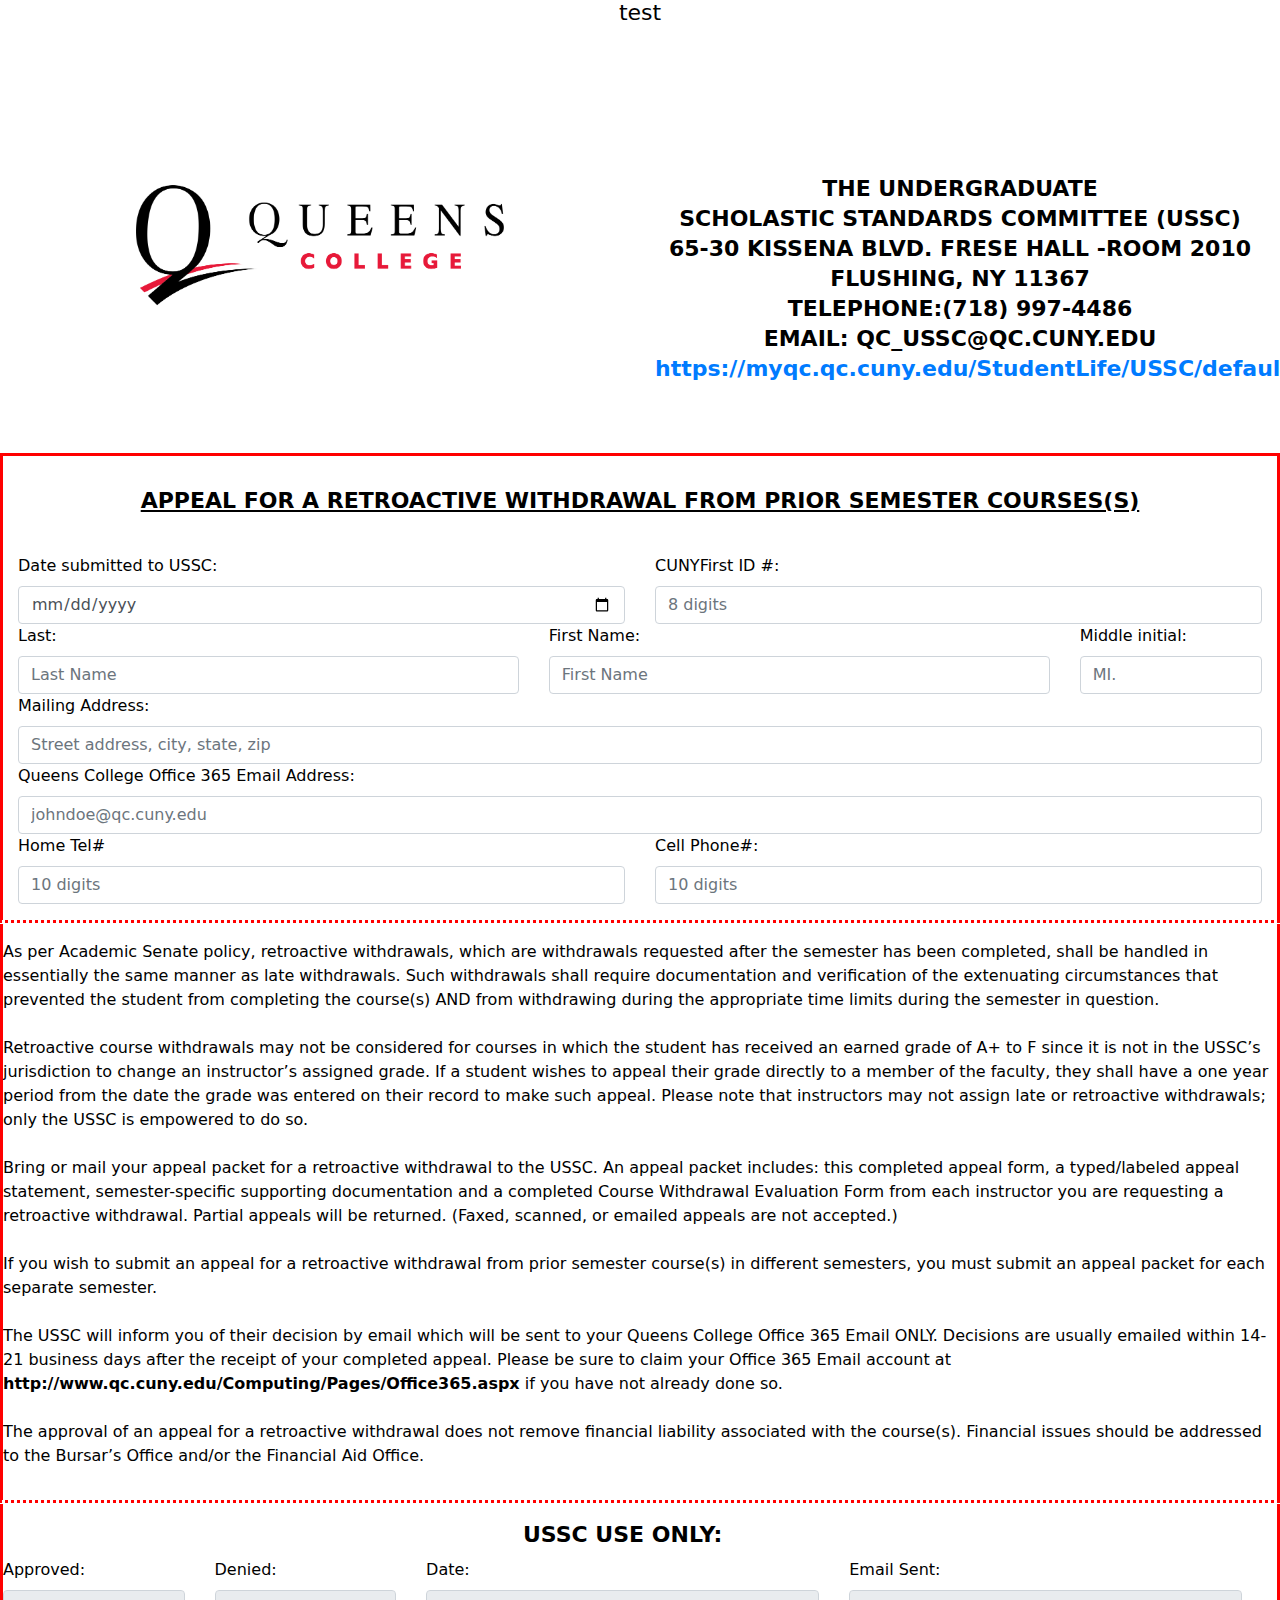
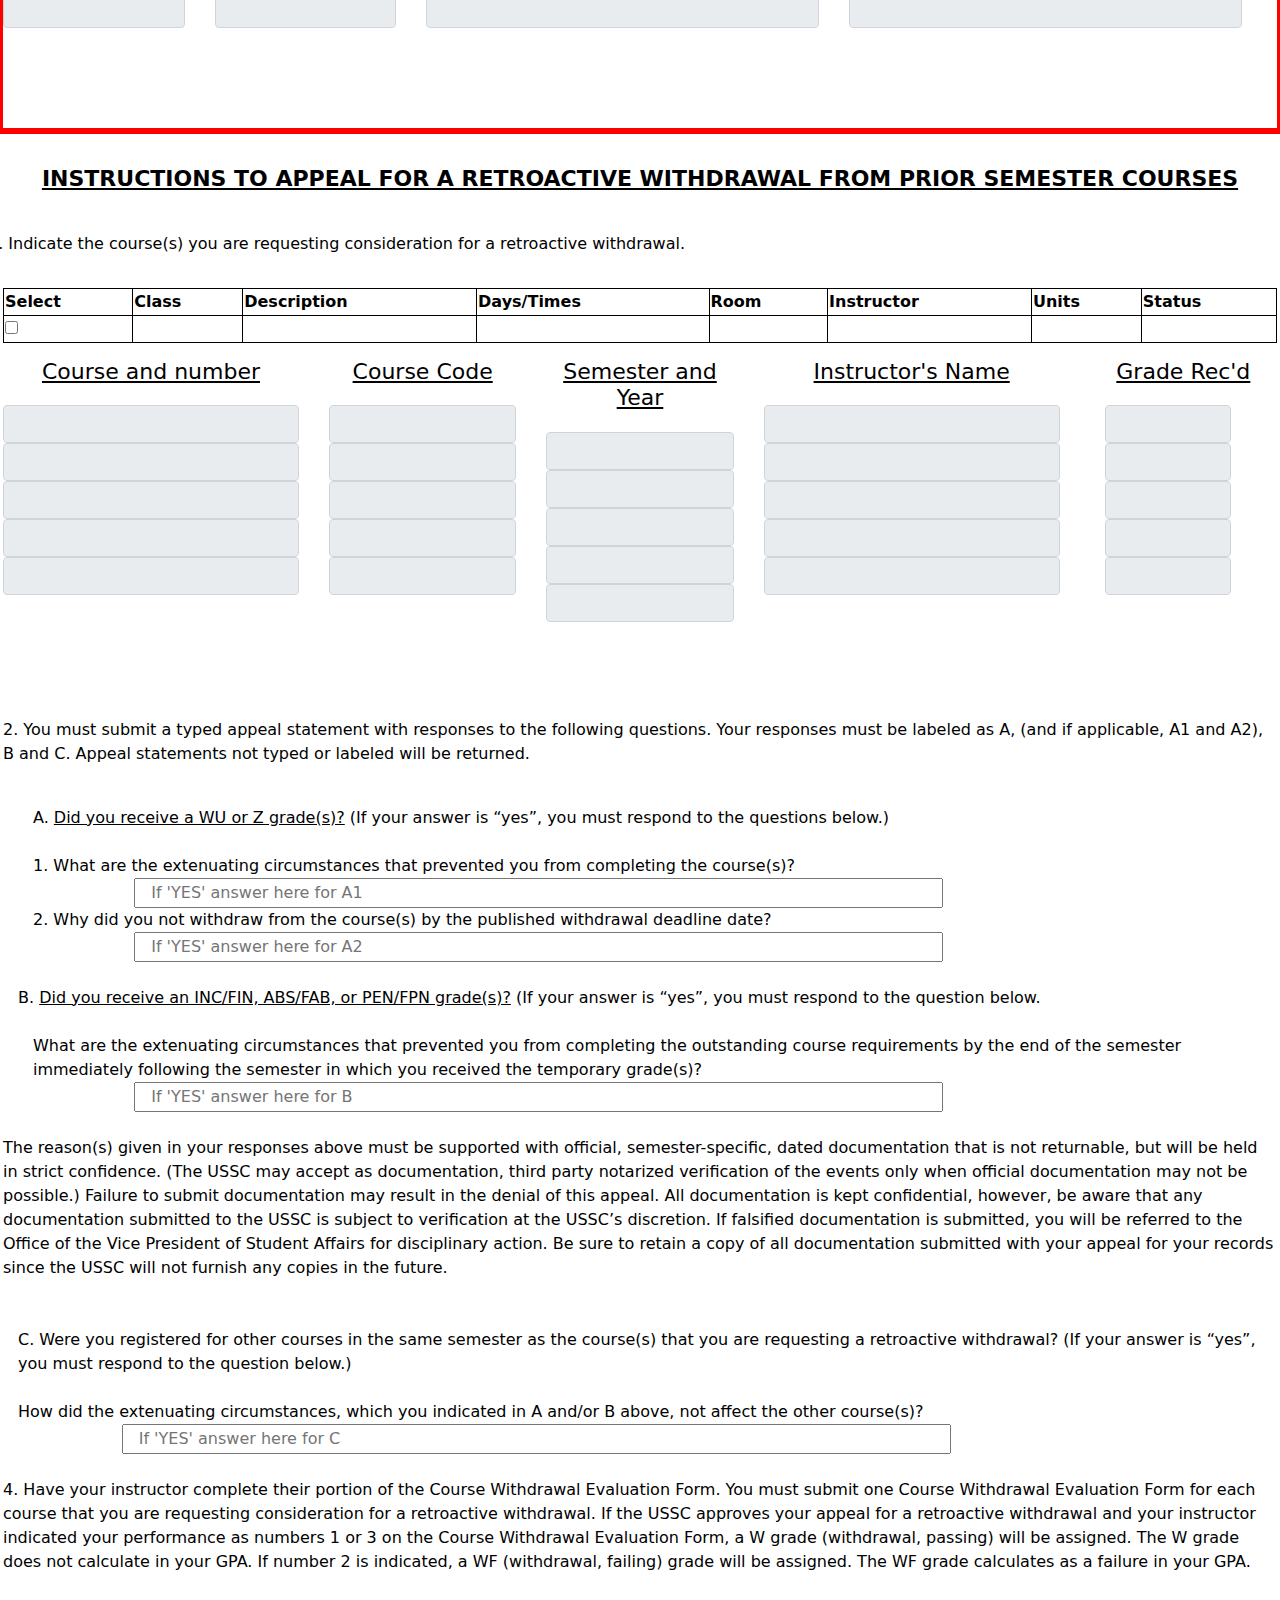
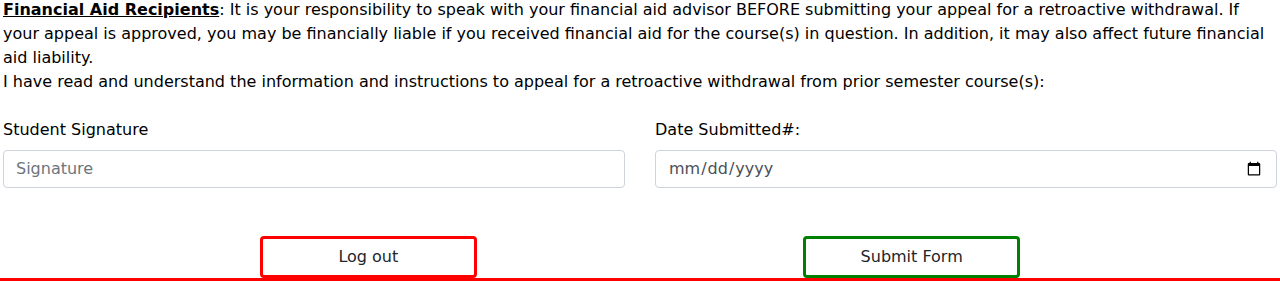
<file: webDev_html_js_php/studentForm.html>
<!DOCTYPE html>
<html lang="en">
<head>
	<meta charset="utf-8">
    <meta name="viewport" content="width=device-width, initial-scale=1, shrink-to-fit=no">
	<title>Student Form</title>
	<link rel="stylesheet" href="https://stackpath.bootstrapcdn.com/bootstrap/4.3.1/css/bootstrap.min.css" integrity="sha384-ggOyR0iXCbMQv3Xipma34MD+dH/1fQ784/j6cY/iJTQUOhcWr7x9JvoRxT2MZw1T" crossorigin="anonymous">
	<link rel="stylesheet" type="text/css" href="style.css">
    
</head>
<body>
    <h1 id="tt"> test</h1>
    
	<div class="container-fluid">
		<div class="row">
			<div class="col-sm-12 col-md-12 col-lg-6">
				<img src="images/Queens%20college%20logo.png" id="logo">
			</div>
			<div class="col-sm-12 col-md-12 col-lg-6" id="logoRightSide">
				<h2>THE UNDERGRADUATE<br>
                    SCHOLASTIC STANDARDS COMMITTEE (USSC)<br>
                    65-30 KISSENA BLVD. FRESE HALL -ROOM 2010<br>
                    FLUSHING, NY 11367<br>
                    TELEPHONE:(718) 997-4486<br>
                    EMAIL: QC_USSC@QC.CUNY.EDU<br>
                    <a href="https://myqc.qc.cuny.edu/StudentLife/USSC/default.aspx">https://myqc.qc.cuny.edu/StudentLife/USSC/default.aspx</a>
                </h2>
                
            </div>
            
        </div>
    </div>
				
            <form class ="form" id="studentForm" action="https://venus.cs.qc.cuny.edu/~famd7995/withdrawlProject/connection.php" method="POST">
                <div class="container-fluid" id="border">
                    <div class="row">
                        
                        <div class="col-12">
                            <h2 class="headline"><br> APPEAL FOR A RETROACTIVE WITHDRAWAL FROM PRIOR SEMESTER COURSES(S)<br><br></h2>
                        
                        </div>
                        
                        <!-- Date and ID -->
                        <div class="col-6">
                        <label for="dateUSSC" class="" >Date submitted to USSC:</label>
							<input type="date" class="form-control reqInput" id="dateUSSC" placeholder="MM/DD/YYYY" name="date">
                        </div>
                        
                        <div class="col-6">
                            <label for="cunyId" >CUNYFirst ID #:</label>
							<input type="" class="form-control reqInput" id="cunyId" placeholder="8 digits" maxlength="8" minlength="8" onkeypress='return event.charCode >= 48 && event.charCode <= 57' name="id">
                        </div>
                        
                        
                        
                        
                        <!-- Name -->
                       
                        <div class="col-5">
                            <label for="lName" >Last:</label>
							<input type="" class="form-control reqInput" id="lName" placeholder="Last Name" name="lName">
                        </div>
                        
                        <div class="col-5">
                            <label for="fName">First Name:</label>
							<input type="" class="form-control reqInput" id="fName" placeholder="First Name" name="fName">
                        </div>
                        
                        
                        <div class="col-2">
                            <label for="mInitial">Middle initial:</label>
							<input type="" class="form-control" id="mInitial" placeholder="MI." name="mName">
                        </div>
                        
    
                        
                        
                        <!--Mailing Address and 365 email -->
                            
                        <div class="col-12">
                            <label for="mailing" >Mailing Address:</label>
							<input type="" class="form-control reqInput" id="mailing" placeholder="Street address, city, state, zip" name="address">
                        </div>
                        
                        <div class="col-12">
                            <label for="365" >Queens College Office 365 Email Address:</label>
							<input type="email" class="form-control reqInput" id="365" placeholder="johndoe@qc.cuny.edu" name="email">
                        </div>
                        
                        
                        
                        
                        
                        
                        
                       <!-- Telephone Number -->
                        
                    <div class="col-6">
                            <label for="homeNum" >Home Tel#</label>
							<input type="" class="form-control reqInput" id="homeNum" placeholder="10 digits" maxlength="10" minlength="10" onkeypress='return event.charCode >= 48 && event.charCode <= 57' name="homePhoneNum">
                    </div>
                        
                    <div class="col-6">
                            <label for="cellNum" >Cell Phone#:</label>
							<input type="" class="form-control reqInput" id="cellNum" placeholder="10 digits" maxlength="10" minlength="10" onkeypress='return event.charCode >= 48 && event.charCode <= 57' name="cellPhoneNum">
                    </div>
                        
                        
                        
                        
                        
                    <div class="row">
                        <hr class="col-12">
                        
                        <p class="col-12">As per Academic Senate policy, retroactive withdrawals, which are withdrawals requested after the semester has been completed, shall be handled in essentially the same manner as late withdrawals. Such withdrawals shall require documentation and verification of the extenuating circumstances that prevented the student from completing the course(s) AND from withdrawing during the appropriate time limits during the semester in question. <br><br>
                            
                        Retroactive course withdrawals may not be considered for courses in which the student has received an earned grade of A+ to F since it is not in the USSC’s jurisdiction to change an instructor’s assigned grade. If a student wishes to appeal their grade directly to a member of the faculty, they shall have a one year period from the date the grade was entered on their record to make such appeal. Please note that instructors may not assign late or retroactive withdrawals; only the USSC is empowered to do so. <br><br>
                            
                        Bring or mail your appeal packet for a retroactive withdrawal to the USSC. An appeal packet includes: this completed appeal form, a typed/labeled appeal statement, semester-specific supporting documentation and a completed Course Withdrawal Evaluation Form from each instructor you are requesting a retroactive withdrawal. Partial appeals will be returned. (Faxed, scanned, or emailed appeals are not accepted.) <br> <br>
                            
                        If you wish to submit an appeal for a retroactive withdrawal from prior semester course(s) in different semesters, you must submit an appeal packet for each separate semester. <br><br>
                            
                        The USSC will inform you of their decision by email which will be sent to your Queens College Office 365 Email ONLY. Decisions are usually emailed within 14-21 business days after the receipt of your completed appeal. Please be sure to claim your Office 365 Email account at <b>http://www.qc.cuny.edu/Computing/Pages/Office365.aspx</b> if you have not already done so. <br><br>
                            
                            
                        The approval of an appeal for a retroactive withdrawal does not remove financial liability associated with the course(s). Financial issues should be addressed to the Bursar’s Office and/or the Financial Aid Office.</p>
                        
                        
                        <hr class="col-12">
                    </div>
                        
                    <div class="row usscOnlyUse justify-content-center">
                      
                        <h2 class ="col-12"><b>USSC USE ONLY: </b></h2>
                        
                        <div class="col-2">
                        <label for="approved" >Approved:</label>
							<input type="" class="form-control ussc" id="approved" placeholder="">
                        </div>
                        
                        <div class="col-2">
                        <label for="denied" >Denied:</label>
							<input type="" class="form-control ussc" id="denied" placeholder="">
                        </div>
                        
                        <div class="col-4">
                        <label for="approved" >Date:</label>
							<input type="" class="form-control ussc" id="approved" placeholder="">
                        </div>
                        
                        <div class="col-4">
                        <label for="emailSent" >Email Sent:</label>
							<input type="" class="form-control ussc" id="emailSent" placeholder="">
                        </div>
                        
                            
                    </div>
                        
                        
                        
    
	
                        
                     
                    
                    
                </div> <!--DIV ROW-->
                
            </div> <!--DIV container-fluid-->
             
        
                
	
        
        
        <!-- Row Two start -->
        
        <div class="row" id="border">
                <div class="col-12">
                    <h2 class="headline"><br>INSTRUCTIONS TO APPEAL FOR A RETROACTIVE WITHDRAWAL FROM PRIOR SEMESTER COURSES<br><br></h2>
                
                </div>
                
                
                
                
               
                <p>1. Indicate the course(s) you are requesting consideration for a retroactive withdrawal. <br></p>
                    
                    
                    
	
            <form id="getInputForm" action="" method="post"> 

                <div class="col-12 col-md-12 section py-3 schedule">
                    <table id="Schedule">
                        <tr>
                            <th>Select</th>
                            <th>Class</th>
                            <th>Description</th>
                            <th>Days/Times</th>
                            <th>Room</th>
                            <th>Instructor</th>
                            <th>Units</th>
                            <th>Status</th>
                        </tr>
                        <tr>
                            <td><input type="checkbox" class="select" name="select"></td>
                            <td class="className"></td>
                            <td class="descriptions"></td>
                            <td class="daysAndTimes"></td>
                            <td class="meetingRooms"></td>
                            <td class="instructor"></td>
                            <td class="units"></td>
                            <td class="status"></td>
                        </tr>
                    </table>	
                </div>
            
            </form>

                <br><br><br>
            <div class="container-fluid">
                <div class="row">        

                    <div class="col-3" id="col1">


                        <h1><u>Course and number</u></h1>



                        <input type="" class="form-control" placeholder="" disabled = "disabled" name="course0">
          
                    
                    
                 
                         <input type="" class="form-control" placeholder="" disabled = "disabled" name="course1">
             
                    
                    
                         <input type="" class="form-control" placeholder="" disabled = "disabled" name="course2">
                 
                     
                     
                             
                         <input type="" class="form-control" placeholder="" disabled = "disabled" name="course4">
                 
                     
                     
                         <input type="" class="form-control" placeholder="" disabled = "disabled" name="course5">    
      
                 
                </div>    
                    
                    
                    
                    
                <div class="col-2" id="col2">
                   
               
                        <h1><u>Course Code</u></h1>
   
                     
                     
            
                        <input type="" class="form-control" placeholder="" disabled = "disabled" name="code0">
            
                        <input type="" class="form-control" placeholder="" disabled = "disabled" name="code1">
                    
                 
                         <input type="" class="form-control" placeholder="" disabled = "disabled" name="code2">
                
                         <input type="" class="form-control" placeholder="" disabled =   "disabled" name="code3">
                        
                         <input type="" class="form-control" placeholder="" disabled =  "disabled" name="code4">
                </div>    
                    
                
                    
                    
                <div class="col-2" id="col3">
                   
          
                        <h1><u>Semester and Year</u></h1>
                 
                     
              
                    <input type="" class="form-control" placeholder="" disabled = "disabled" value="" name="year0">
                  
                    <input type="" class="form-control" placeholder="" disabled = "disabled" value="" name="year1">
                
                    <input type="" class="form-control" placeholder="" disabled = "disabled" value="" name="year2">
                    
                    <input type="" class="form-control" placeholder="" disabled = "disabled" value="" name="year3">
                    
                    <input type="" class="form-control" placeholder="" disabled = "disabled" value="" name="year4">
                
                     
                </div>    
                    
                    
                    
                    
                <div class="col-3" id="col4">
                   
               
                        <h1><u>Instructor's Name</u></h1>
   
     
                         <input type="" class="form-control" placeholder="" disabled = "disabled" name="instructor0">
                    
                        <input type="" class="form-control" placeholder="" disabled = "disabled" name="instructor1">
                    
                        <input type="" class="form-control" placeholder="" disabled = "disabled" name="instructor2">
                    
                        <input type="" class="form-control" placeholder="" disabled = "disabled" name="instructor3">
                    
                        <input type="" class="form-control" placeholder="" disabled = "disabled" name="instructor4">
          
                        
                        
                
                     
                </div>    
                    
                
                
                  <div class="col-2" id="col5">
                   
             
                        <h1><u>Grade Rec'd</u></h1>
                    
                     
                        <div class="col-10">
                          <input type="" class="form-control" placeholder="" disabled = "disabled" name="grade0"> 
                        
                          <input type="" class="form-control" placeholder="" disabled = "disabled" name="grade1"> 
                            
                          <input type="" class="form-control" placeholder="" disabled = "disabled" name="grade2">
                            
                          <input type="" class="form-control" placeholder="" disabled = "disabled" name="grade3"> 
                            
                          <input type="" class="form-control" placeholder="" disabled = "disabled" name="grade4">
          
                    
                    

                
                        </div>
                    </div>    
                        
                </div>    
                    
         </div>           
                    
                    
    <div class="row">
                    
            <div class="col-12">
                    
            <div class="col-12">
                   <p><br><br><br><br>
                    2. You must submit a typed appeal statement with responses to the following questions. Your responses must be labeled as A, (and if applicable, A1 and A2), B and C. Appeal statements not typed or labeled will be returned.<br><br> 
               
                       
                       
                <div class="col-12">
                    <div class="col-12">
                        A. <u>Did you receive a WU or Z grade(s)?</u> (If your answer is “yes”, you must respond to the questions below.)<br><br> 
                               
                    </div> 
                       <div class="col-12">
                    1. What are the extenuating circumstances that prevented you from completing the course(s)? <br>
                               

                        <input class="textbox col-8 offset-1" type="textarea" id="questionA1" placeholder="If 'YES' answer here for A1">
                       <br>
                       </div>
                       
                       <div class="col-12">
                   2. Why did you not withdraw from the course(s) by the published withdrawal deadline date?<br>
                        <input class="textbox col-8 offset-1" type="textarea" id="questionA2" placeholder="If 'YES' answer here for A2"><br><br>
                           
                       </div>
                   
                       
                   
                    B. <u>Did you receive an INC/FIN, ABS/FAB, or PEN/FPN grade(s)?</u> (If your answer is “yes”, you must respond to the question below. <br><br>
                     <div class="col-12">      
                    What are the extenuating circumstances that prevented you from completing the outstanding course requirements by the end of the semester immediately following the semester in which you received the temporary grade(s)?<br>
                                 <input class="textbox col-8 offset-1" type="textarea" id="questionB" placeholder="If 'YES' answer here for B"><br><br>
                       
                      </div>
                </div>
                    
            </div> 
                       
            <div class="col-12">
                    The reason(s) given in your responses above must be supported with official, semester-specific, dated documentation that is not returnable, but will be held in strict confidence. (The USSC may accept as documentation, third party notarized verification of the events only when official documentation may not be possible.) Failure to submit documentation may result in the denial of this appeal. All documentation is kept confidential, however, be aware that any documentation submitted to the USSC is subject to verification at the USSC’s discretion. If falsified documentation is submitted, you will be referred to the Office of the Vice President of Student Affairs for disciplinary action. Be sure to retain a copy of all documentation submitted with your appeal for your records since the USSC will not furnish any copies in the future.<br><br><br>
                    
                    
                <div class="col-12">       
                   C. Were you registered for other courses in the same semester as the course(s) that you are requesting a retroactive withdrawal? (If your answer is “yes”, you must respond to the question below.)<br><br>
                                
                   How did the extenuating circumstances, which you indicated in A and/or B above, not affect the other course(s)?<br>
                        <input class="textbox col-8 offset-1" type="textarea" id="questionC" placeholder="If 'YES' answer here for C"><br><br>
                        
                </div> 
            </div>      
                       
            <div class="col-12">
                    4. Have your instructor complete their portion of the Course Withdrawal Evaluation Form. You must submit one Course Withdrawal Evaluation Form for each course that you are requesting consideration for a retroactive withdrawal. If the USSC approves your appeal for a retroactive withdrawal and your instructor indicated your performance as numbers 1 or 3 on the Course Withdrawal Evaluation Form, a W grade (withdrawal, passing) will be assigned. The W grade does not calculate in your GPA. If number 2 is indicated, a WF (withdrawal, failing) grade will be assigned. The WF grade calculates as a failure in your GPA.<br><br>
                            
                    <b><u>Financial Aid Recipients</u></b>: It is your responsibility to speak with your financial aid advisor BEFORE submitting your appeal for a retroactive withdrawal. If your appeal is approved, you may be financially liable if you received financial aid for the course(s) in question. In addition, it may also affect future financial aid liability.<br> 
                            
                    I have read and understand the information and instructions to appeal for a retroactive withdrawal from prior semester course(s):<br><br>   
            </div>     
                       
                    
        </div> 
                                        
    </div>                       
                    

    <div class="container-fluid">            
            <div class="row justify-content-center">   
                    <div class="col-6">
                            <label for="studentSign" >Student Signature</label>
							<input type="" class="form-control reqInput" id="studentSign" placeholder="Signature">
                    </div>
                        
                    
                    <div class="col-6">
                            <label for="dateSubmitted" >Date Submitted#:</label>
							<input type="date" class="form-control reqInput" id="dateSubmitted" placeholder="MM/DD/YYYY">
                    </div>
             </div>     
                
       </div>               
                    
    <div class="container-fluid">         
                    <div class="row">
                        <div class="col-12"><br><br></div>
                    </div>              
    </div>     
                    
    <div class="container-fluid">
        <div class="row justify-content-center" id="pagebottom">
        <button type="button" class="btn logOutButton col-2" id="logout">Log out</button>
        <button role="button" type="submit" class="btn col-2 offset-3" id="submitBtn">Submit Form</button>      
        </div>
		
	</div>
	
	            
                    
                            
               
            
        
        </div> <!--DIV ROW SECOND HALF-->
     
    </form>  <!--FORM-->     
<script src="https://ajax.googleapis.com/ajax/libs/jquery/3.1.0/jquery.min.js"></script>
    <script src="studentFormScript.js"></script>
    
    
    </body>
</html>
</file>
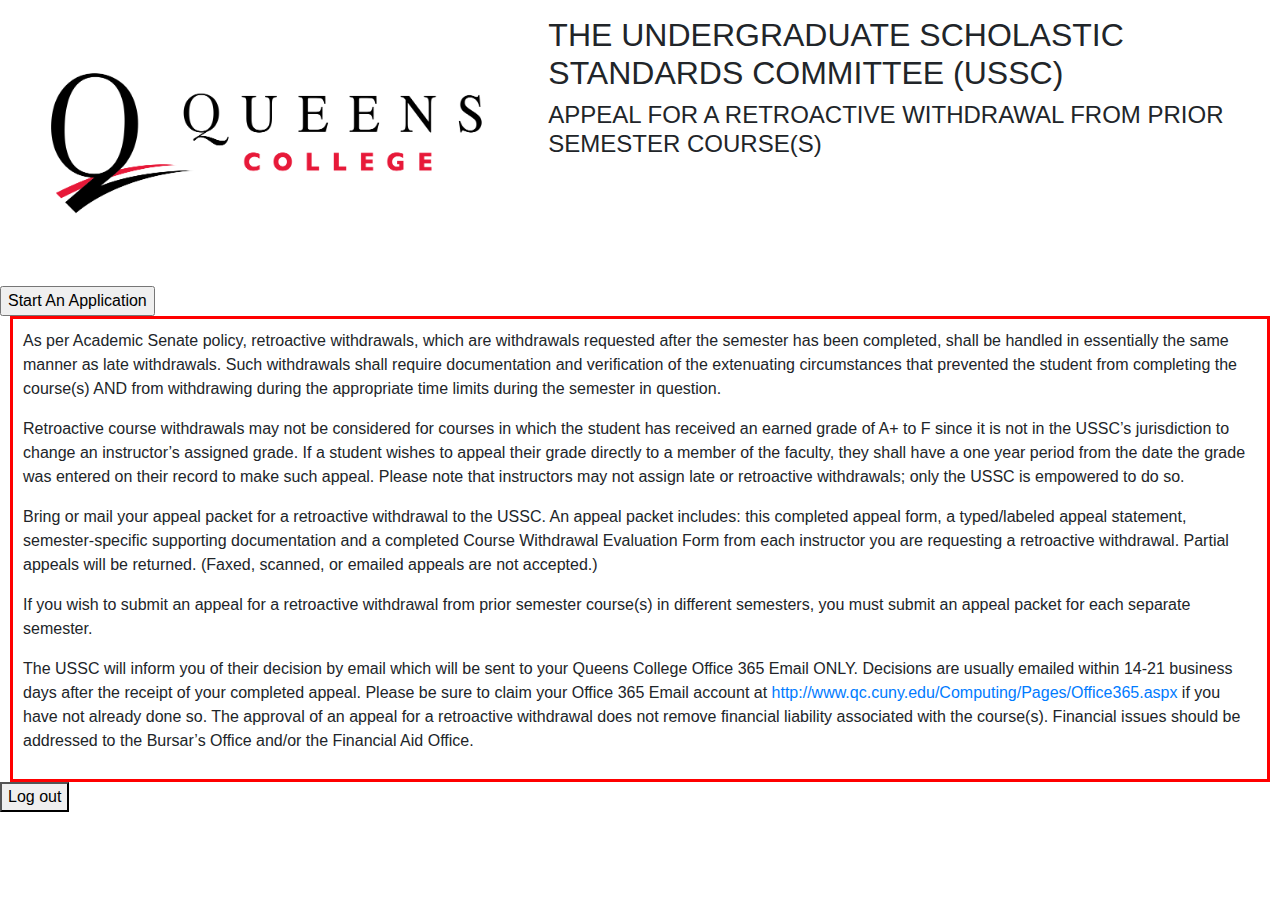
<file: webDev_html_js_php/StudentsPage/StudentsPage.html>
<!DOCTYPE html>
<html lang="en">
<head>
	<meta charset="utf-8">
    <meta name="viewport" content="width=device-width, initial-scale=1, shrink-to-fit=no">
	<title>Students Page</title>
	<link rel="stylesheet" href="https://stackpath.bootstrapcdn.com/bootstrap/4.3.1/css/bootstrap.min.css" integrity="sha384-ggOyR0iXCbMQv3Xipma34MD+dH/1fQ784/j6cY/iJTQUOhcWr7x9JvoRxT2MZw1T" crossorigin="anonymous">
	<link rel="stylesheet" type="text/css" href="StudentsPage.css">
</head>
<body>
	<div class="container-fluid">
		<div class="row">
			<div class="col-12 col-md-5 section py-3 logo">
				<img src="QClogo.png" alt="Queens College Logo">
			</div>
			<div class="col-12 col-md-7 section py-3 form">
				<h2>THE UNDERGRADUATE SCHOLASTIC STANDARDS COMMITTEE (USSC)</h2>
				<h4>APPEAL FOR A RETROACTIVE WITHDRAWAL FROM PRIOR SEMESTER COURSE(S)</h4>
			</div>
		</div>
	</div>
    <input type="button" value='Start An Application' id="applicationStart"> 


	<div class="policy">
		<p>As per Academic Senate policy, retroactive withdrawals, which are withdrawals requested after the semester has been completed,
		shall be handled in essentially the same manner as late withdrawals. Such withdrawals shall require documentation and verification of the extenuating circumstances that
		prevented the student from completing the course(s) AND from withdrawing during the appropriate time limits during the semester in question.</p>
		<p>Retroactive course withdrawals may not be considered for courses in which the student has received an earned grade of A+ to F since it is not in the USSC’s jurisdiction to change an instructor’s assigned grade.
		If a student wishes to appeal their grade directly to a member of the faculty, they shall have a one year period from the date the grade was entered on their record to make such appeal.
		Please note that instructors may not assign late or retroactive withdrawals; only the USSC is empowered to do so.</p>
		<p>Bring or mail your appeal packet for a retroactive withdrawal to the USSC. An appeal packet includes:
		this completed appeal form, a typed/labeled appeal statement, semester-specific supporting documentation and a completed Course Withdrawal Evaluation Form from each instructor you are requesting a retroactive withdrawal.
		Partial appeals will be returned. (Faxed, scanned, or emailed appeals are not accepted.)</p>
		<p>If you wish to submit an appeal for a retroactive withdrawal from prior semester course(s) in different semesters, you must submit an appeal packet for each separate semester.</p>
		
		<p>The USSC will inform you of their decision by email which will be sent to your Queens College Office 365 Email ONLY. Decisions are usually emailed within 14-21 business days after the receipt of your completed appeal.
		Please be sure to claim your Office 365 Email account at <a href="http://www.qc.cuny.edu/Computing/Pages/Office365.aspx" target="_blank">http://www.qc.cuny.edu/Computing/Pages/Office365.aspx</a> if you have not already done so.
		The approval of an appeal for a retroactive withdrawal does not remove financial liability associated with the course(s).
		Financial issues should be addressed to the Bursar’s Office and/or the Financial Aid Office.</p>
	</div>
	<div class="action">
		<button type=button id="logout">Log out</button>
	</div>
  
    
    <script src="studentPage.js"></script>
</body>
</html>
</file>
<file: webDev_html_js_php/style.css>
body{
	width: 100%;
	font-family: "Lucida Grande", "Lucida Sans Unicode", "Lucida Sans", "DejaVu Sans", Verdana, "sans-serif";
	background-color: #ffffff;
	padding: 0px;
	margin: 0px;
	color: #000000;
}

header{
	padding-top: 0px;
	margin-top: 0px;
	width: 100%;
	height: 3em;
	background-color: brown;
	position: fixed;
	z-index: 1;
}

#navbar{
	padding: 0px;
	margin: 0px;
	float: right;
}

#navbar>ul>li{
	list-style: none;
	display: block;
	float: left;
	width: 12em;
	margin: 0px 10px;
	text-align: center;
}

#navbar ul li a{
	text-decoration: none;
	color: #000000;
}

.dropdown>a,
.dropdown-content>a{
	position:relative;
	list-style: none;
	display: block;
	float: left;
	width: 100%;
	margin: 0px 10px;
	text-align: center;
}

.dropdown>a:hover,
.dropdown-content>a{
	color:#000000;
}

.dropdown>a:before,
.dropdown-content>a:before{
  content: "";
  position: absolute;
  width: 100%;
  height: 2px;
  bottom: 0;
  left: 0;
  background-color: #000;
  visibility: hidden;
  transform: scaleX(0);
  transition: all 0.3s ease-in-out 0s;
}

.dropdown > a:hover:before,
.dropdown-content>a:hover:before{
  visibility: visible;
  transform: scaleX(1);
}


.dropdown:hover .dropdown-content{
	display:block;
}

.dropdown-content{
	padding-top: 2em;
	width: 100%;
	display: none;
}

.dropdown-content>a{
	width: 100%;
	float:left;
	background-color: brown;
	color: #000000;
	text-decoration:none;
	padding: 8px 0px;
}


img {
  padding: 90px;
  display: block;
  margin-left: auto;
  margin-right: auto;
}

footer {
  background-color: brown;
  position: absolute;
  padding: 1px;
  bottom: 0;
	font-size: 15px;
	height: 30px;
  width: 100%;
	line-height: 30px;
	text-align: center;
}

/************************************ About page ******************************************/
#aboutcontainer h1{
	color: Orange;
	font-size: 3em;
}

.author{
	color: #87cefa;
	font-size: 40px;
}

#aboutcontainer h3{
	text-align: center;
	font-weight: bolder;
	font-style: italic;
	font-size: 60px;
	padding: 0px;
	color: #00B3FF;
}

.p4{
	color: #87cefa;
	position: relative;
	text-decoration: none;
}

.mail{
	color: #87cefa;
	text-decoration: none;
}

h2{
	font-weight: bold;
	position: relative;
	text-align: center;
	font-size: 22px;
	line-height: 30px;

}

.p2{
	position: relative;
	text-align: center;
	font-style: italic;
	font-size: 16px;
	color: darkslateblue;
	line-height: 25px;
}

#teamimg{
	position: relative;
	margin: 0 auto;
}

#aboutcontainer{
	margin: 0 auto;
	position: relative;
	padding-top: 5em;
	text-align: center;
}

/************************** Login Page ****************************/
.loginbox{
  border: 1px solid black;
  width: 50%;
  height: auto;
  background: lightblue;
  color: black;
  top: 50%;
  left: 50%;
  position: absolute;
  transform: translate(-50%, -40%);
  box-sizing: border-box;
  padding : 40px 30px 70px 30px;
}

h1{
  margin:0;
  padding: 0 0 20px;
  text-align: center;
  font-size: 22px;
}

.loginbox p{
  margin: 0;
  padding: 0;
  font-weight: bold;
}

.loginbox input,
.loginbox button{
  width: 100%;
  margin-bottom: 20px;
}

.loginbox input[type="email"], input[type = "password"], input[type = "text"]{
  border : 1px solid black;
  background: transparent;
  outline: none;
  height: 40px;
  color: #fff;
  font-size: 16px;
}

.loginbox select{
  border : none;
  border-bottom: 1px solid#fff;
  background: transparent;
  outline: none;
  height: 40px;
  color: #fff;
  font-size: 16px;
}

.loginbox button {
  border: none;
  outline: none;
  width: 8em;
  height: 2em;
  background: green;
  color: #fff;
  font-size: 18px;
  align-self: center;
}
.loginbox button:hover{
  background: #ffc107;
  color: #000;

}
.loginbox a{
  text-decoration: none;
  font-size: 16px;
  line-height: 20px;
  color:darkgrey;

}

.loginbox a:hover{
  color : #ffc107;
}

/****************************   FORM       ******************************/

#logo{
    width: 100%;
    
}

#logoRightSide{
    

   
}

#logoRightSide h2{
    
    
     text-align: center;
     font-size: 2.vmin;
     margin-top: 10vmax;
    
}

#studentForm{
    
    margin-top: 1vmin;
}


#form div{
    
    margin-top: 4vmin;
}

#border{
    border: 3px solid red; 
}
#Schedule{
    
    border-collapse:collapse;
    border:1px, solid, black;
    width:100%;
    
}
#Schedule tr{
    border: 1px solid black;
 
}
#Schedule th{
    border: 1px solid black;

}

#Schedule td{
    border: 1px solid black;

}




#submitBtn{
    
    border: 3px solid green;
}

#logout{
    
    border: 3px solid red;
}


.headline{
    text-decoration: underline;
}


hr {
  border:none;
  border-top:3px dotted #f00;
  color:#fff;
  background-color:#fff;
  height:1px;
  width:50%;
}


.usscOnlyUse{
    padding-bottom: 100px;
    position: relative;
    
    
}

.bottom{
    position: absolute;
}

.blocked{
    background-color: grey;
    opacity: 0.5;
    width: 100%;
    height: 100%;
    z-index: 9;
}
</file>
<file: webDev_html_js_php/StudentsPage/StudentsPage.css>
img{
    width:100%;
}
#Schedule{
    margin-left:20px;
    border-collapse:collapse;
    border:1px, solid, black;
    width:75%;
    
}
h5{
    text-align: center;
}
table, th, td{
    border-collapse:collapse;
    border: 1px, solid, black;
}
.policy{
    margin-left: 10px;
    margin-right: 10px;
    padding:10px;
    border-style: solid;
    border-width: medium;
    border-color: red;
}
.submit{
    
}
</file>
